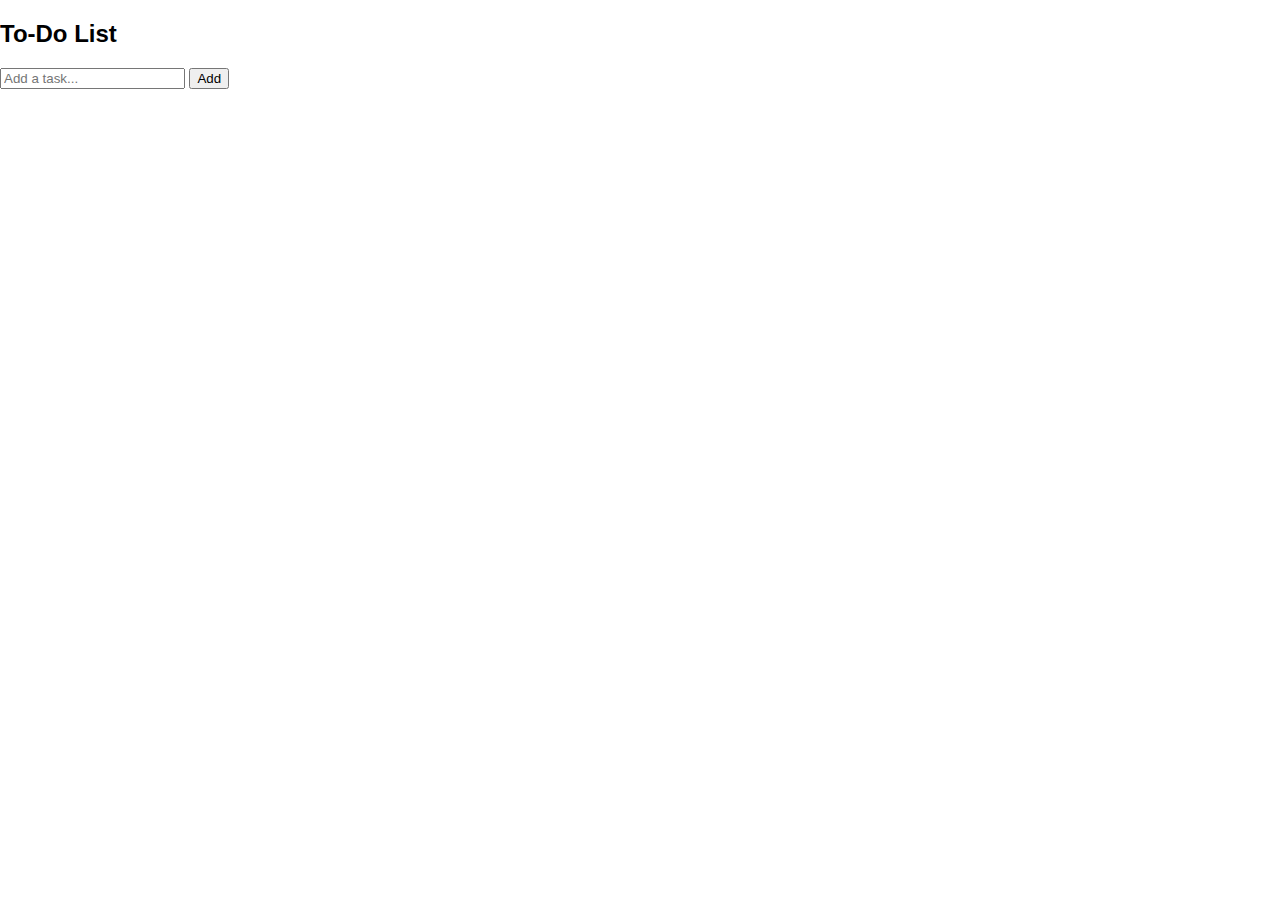
<file: index.html>
<!DOCTYPE html>
<html lang="en">
<head>
    <meta charset="UTF-8" />
    <title>Simple To-Do App</title>
    <link rel="stylesheet" href="style.css" />
</head>
<body>

<h2>To-Do List</h2>

<div id="todo-container">

    <input type="text" id="taskInput" placeholder="Add a task...">
    <button id="addBtn">Add</button>

    <ul id="todoList"></ul>

</div>

<script src="script.js"></script>
</body>
</html>
</file>
<file: style.css>
body {
    font-family: Arial;
    margin: 0;
}

header {
    background: #333;
    color: white;
    padding: 15px;
    text-align: center;
}

.hero {
    text-align: center;
    padding: 50px;
}

.products {
    display: flex;
    justify-content: center;
    gap: 20px;
}

.product {
    border: 1px solid #ccc;
    padding: 15px;
    text-align: center;
}
</file>
